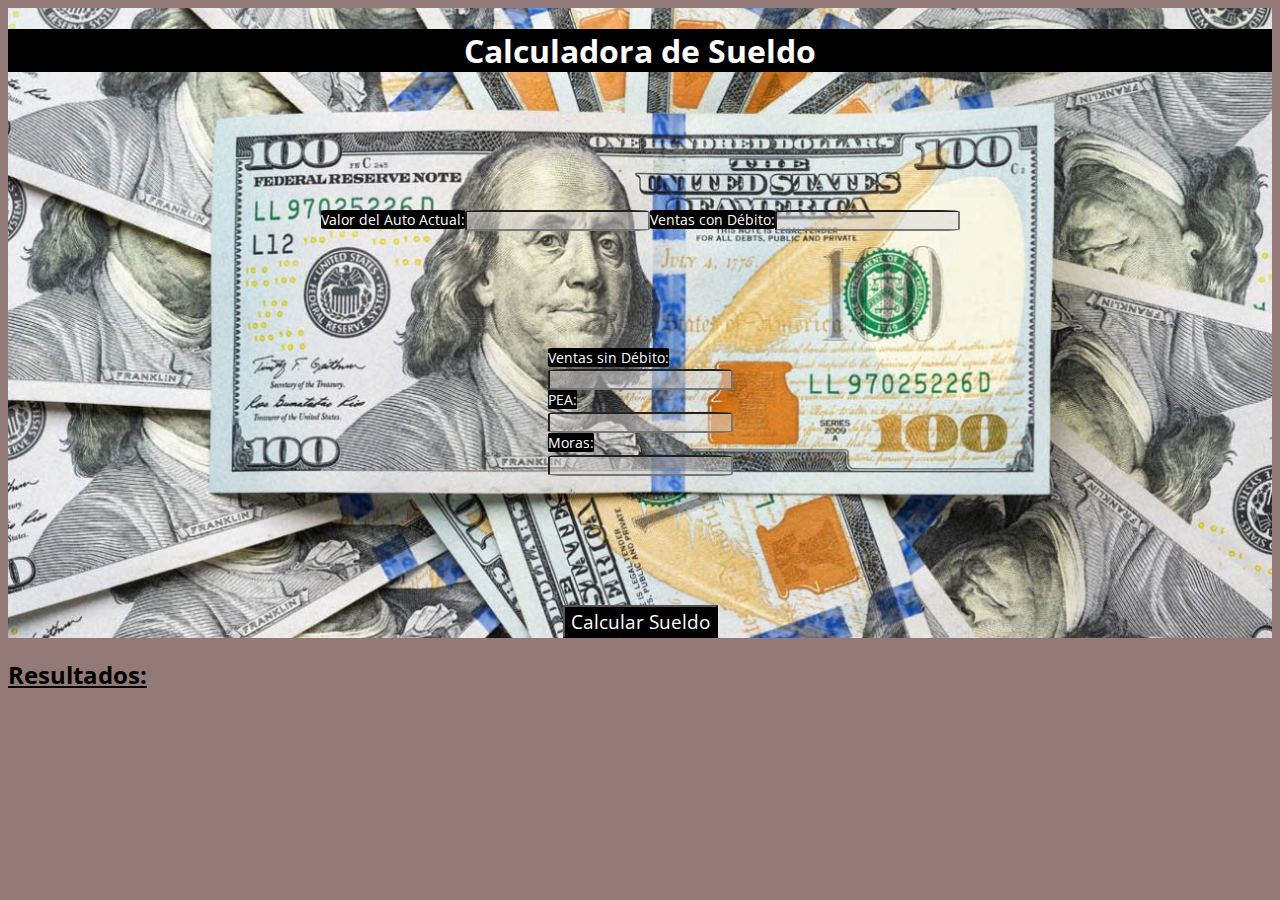
<file: Comiciones/index.html>
<!DOCTYPE html>
<html>
<head>
  <link href="https://cdn.jsdelivr.net/npm/bootstrap@5.3.0-alpha3/dist/css/bootstrap.min.css" rel="stylesheet" integrity="sha384-KK94CHFLLe+nY2dmCWGMq91rCGa5gtU4mk92HdvYe+M/SXH301p5ILy+dN9+nJOZ" crossorigin="anonymous">
  
<link rel="preconnect" href="https://fonts.googleapis.com">
<link rel="preconnect" href="https://fonts.gstatic.com" crossorigin>
<link href="https://fonts.googleapis.com/css2?family=Open+Sans&display=swap" rel="stylesheet">
  
  <meta name="viewport" content="width=device-width, initial-scale=1, maximum-scale=1">
  <title>Calculadora de Sueldo</title>
  <link rel="stylesheet" href="./estilos.css">
</head>
<body>
  <div id="todo">
  <h1>Calculadora de Sueldo</h1>
<div id="caja1" class="slide-in-left">
  <label for="valorAutoActual">Valor del Auto Actual:</label>
  <input type="number" id="valorAutoActual">

  <label for="ventasDebito">Ventas con Débito:</label>
  <input type="number" id="ventasDebito">
</div>

<div id="caja2" class="slide-in-right">
  <label for="ventasSinDebito">Ventas sin Débito:</label>
  <input type="number" id="ventasSinDebito">
  
  <label for="pea">PEA:</label>
  <input type="number" id="pea">

  <label for="moras">Moras:</label>
  <input type="number" id="moras">
</div>
  <button id="boton" type="button" class="btn btn-success" onclick="calcularSueldo()">Calcular Sueldo</button>
  </div>

  <h2>Resultados:</h2>
  <p id="sueldoSinBasico"></p>
  <p id="sueldoTotal"></p>
<script src="./Escalas.js"></script>
</body>
</html>
</file>
<file: Comiciones/estilos.css>
body{
    font-family: 'Open Sans', sans-serif;
      background-color: rgb(148, 121, 121);
       }
      @media screen and (max-width: 600px) {
        body{
          background-color: rgb(111, 111, 218);
        }
      }
  #todo {
    display: flex;
    flex-direction: column;
    align-items: center;
    justify-content: center;
    height: 70vh;
    background-color: rgb(36, 175, 175);
    background-image: url(./img/dolares.jpg);
    background-size: cover;
    background-repeat: repeat;
    background-position: center;

}
  label{
    display:flex;
    flex-direction: row;
    font-family: 'Open Sans', sans-serif;
    font-size: 0.9em;
    color: white;
    background-color: black;
    width:fit-content;
    margin-bottom: 0.2em;
    border-radius: 5%;
  }
  input{
    background-color: rgba(216, 213, 213, 0.5);
    color: black;
    font-family:Impact, Haettenschweiler, 'Arial Narrow Bold', sans-serif;
    border-radius: 10%;
    display: flex;
    flex-direction: column;
  }
  input[type="number"]::-webkit-inner-spin-button,
input[type="number"]::-webkit-outer-spin-button {
  -webkit-appearance: none;
  margin: 0;
}
  h1{
    background-color: black;
    color: white;
    width:100%;
    text-align: center;
    }
  
    p{
    font-family: Impact, Haettenschweiler, 'Arial Narrow Bold', sans-serif;
    color: green;
    background-color: rgb(170, 162, 162);
    width: max-content;
  }

  @keyframes botonAnimation {
  from {
    transform: translateX(100%);
    opacity: 0;
  }
  to {
    transform: translateX(0);
    opacity: 1;
  }
}
#boton {
  animation: botonAnimation 1s ease-in-out;
}

  #boton{
    font-family: 'Open Sans', sans-serif;
    font-size: larger;
    margin-top: 0.2em;
    background-color: black;
    color: white;
    transition: 0.3s;
  }
  #boton:hover{
    opacity: 95%;
    background-color:rgb(14, 13, 13);
    color:green
  }
  #caja1{
    height: 100%;
    margin: 0;
    display: flex;
    justify-content: center;
    align-items: center;
    }
   @media screen and (max-width: 600px) {
      #caja1{
        float: left;
    height: 100%;
    margin: 0;
    display:table;
    justify-content: center;
    align-items: center;
    margin-top: 1em;
        }
      }
    #caja2{
    height: 100%;
    margin: 0;
    /* display: flex; */
    justify-content: center;
    align-items: center;
    }
  @media screen and (max-width: 600px) {
      #caja2{
        float: right;
    height: 100%;
    margin: 0;
    display:block;
    justify-content: center;
    align-items: center;
     margin-top: -7em;
    margin-bottom: -1.8em
      }
    }



    @keyframes slideInRight {
  from {
    transform: scale(0.8, 0.8);
    opacity: 0;
  }
  to {
    transform: translateX(0);
    opacity: 1;
  }
}

.slide-in-right {
  animation: slideInRight 0.5s ease-in-out;
}

    @keyframes slideInLeft {
  from {
    transform: scale(0.8, 0.8);
    opacity: 0;
  }
  to {
    transform: matrix(0);
    opacity: 1;
  }
}

.slide-in-left {
  animation: slideInLeft 0.5s ease-in-out;
}
h2{
  text-decoration: underline;
}
</file>
